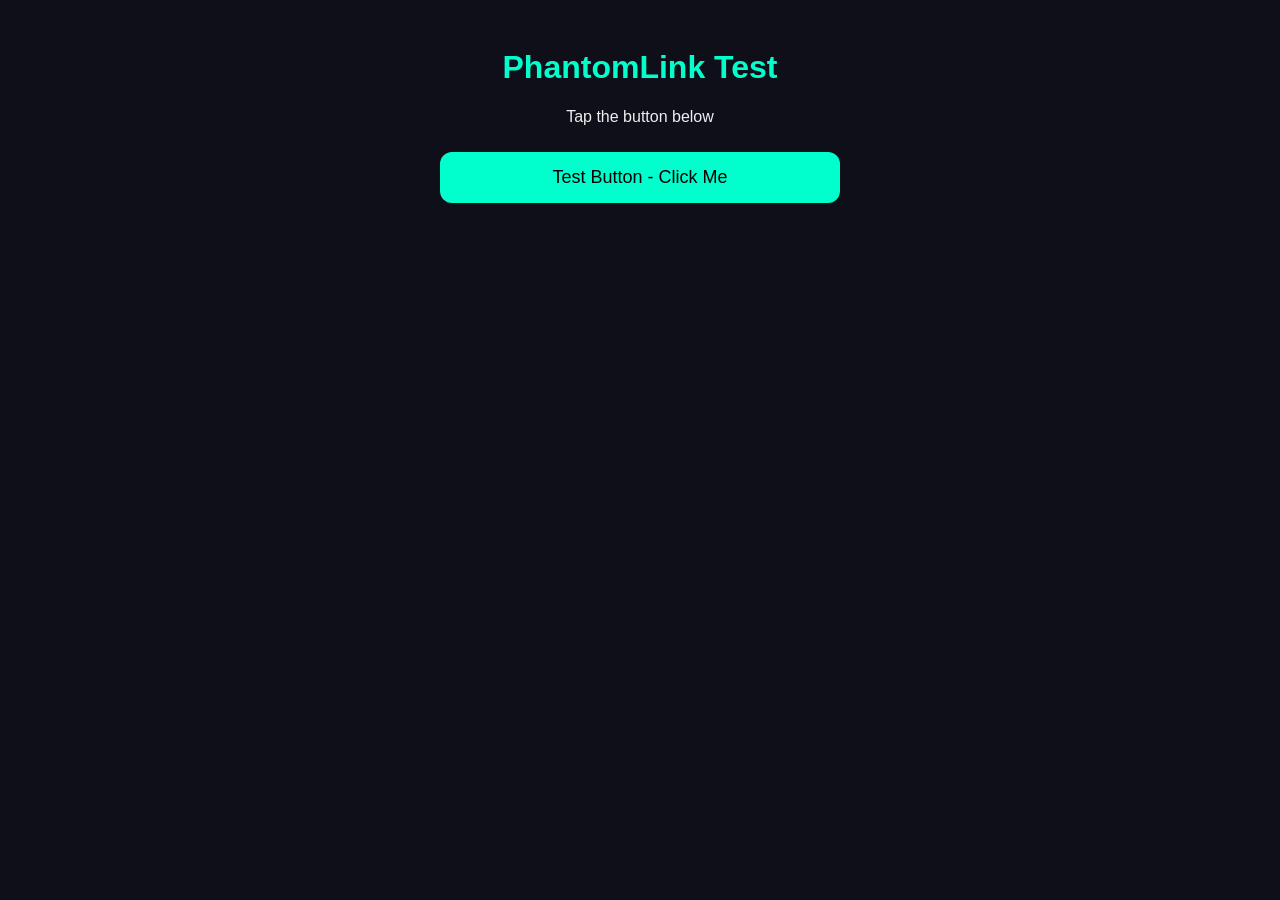
<file: index.html>
<!DOCTYPE html>
<html lang="en">
<head>
  <meta charset="UTF-8">
  <meta name="viewport" content="width=device-width, initial-scale=1.0">
  <title>PhantomLink</title>
  <style>
    body { background:#0f0f1a; color:#eee; font-family:sans-serif; text-align:center; padding:20px; }
    h1 { color:#00ffcc; }
    button {
      background:#00ffcc; color:black; padding:15px; margin:10px; border:none; 
      border-radius:12px; font-size:18px; width:90%; max-width:400px;
    }
  </style>
</head>
<body>
  <h1>PhantomLink Test</h1>
  <p>Tap the button below</p>
  <button onclick="testClick()">Test Button - Click Me</button>

  <script>
    function testClick() {
      alert("✅ Button is working!");
    }
  </script>
</body>
</html>
</file>
